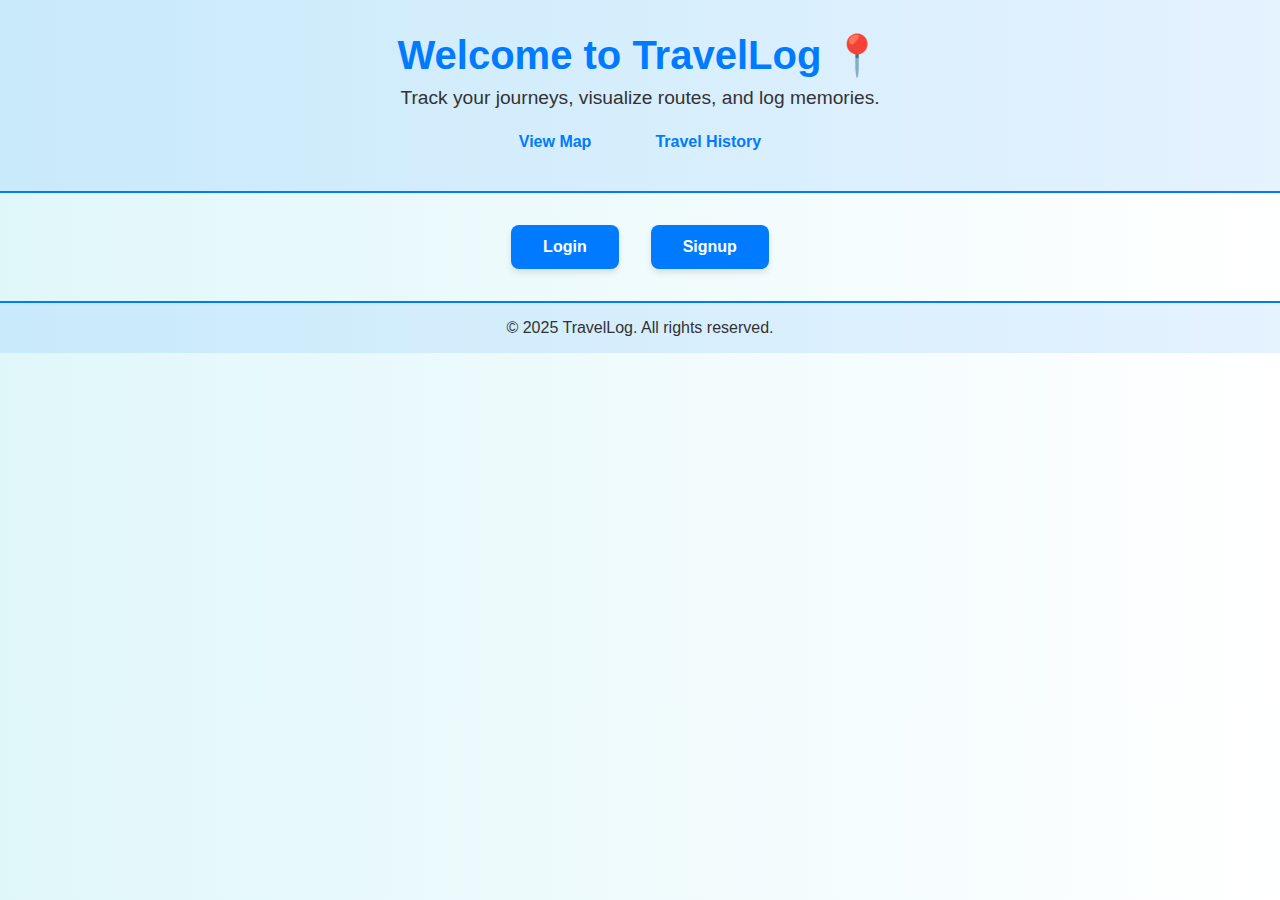
<file: index.html>
<!DOCTYPE html>
<html lang="en">
<head>
    <meta charset="UTF-8">
    <meta name="viewport" content="width=device-width, initial-scale=1.0">
    <title>TravelLog - Home</title>
    <link rel="stylesheet" href="css/style.css">
</head>
<body>
    <header>
        <h1>Welcome to TravelLog 📍</h1>
        <p>Track your journeys, visualize routes, and log memories.</p>
        <nav>
            <a href="map.html">View Map</a>
            <a href="history.html">Travel History</a>
        </nav>
    </header>
    <section class="login-signup">
        <button onclick="alert('Login functionality coming soon!')">Login</button>
        <button onclick="alert('Signup functionality coming soon!')">Signup</button>
    </section>
    <footer>
        <p>&copy; 2025 TravelLog. All rights reserved.</p>
    </footer>
</body>
</html>
</file>
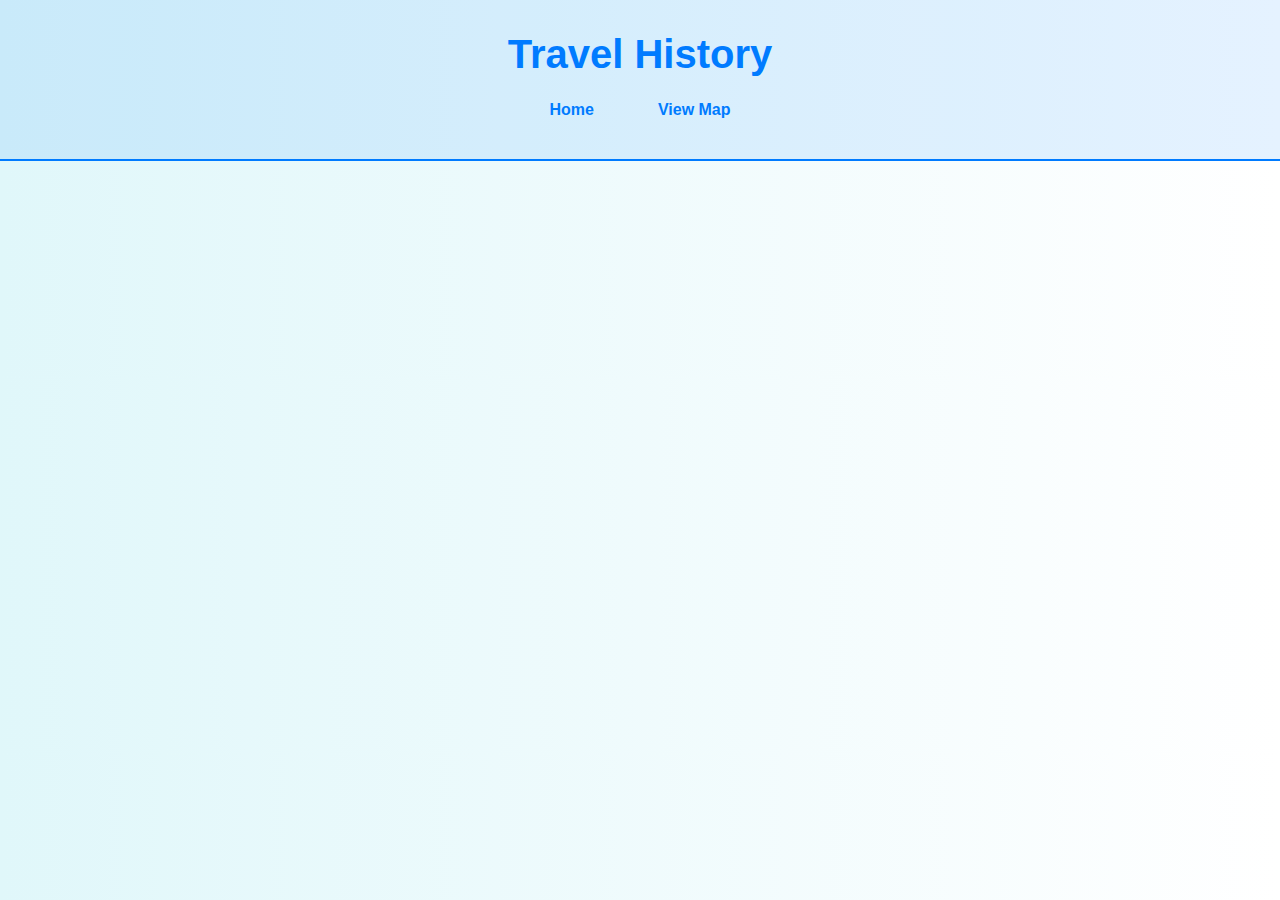
<file: history.html>
<!DOCTYPE html>
<html lang="en">
<head>
    <meta charset="UTF-8">
    <meta name="viewport" content="width=device-width, initial-scale=1.0">
    <title>TravelLog - History</title>
    <link rel="stylesheet" href="css/style.css">
</head>
<body>
    <header>
        <h1>Travel History</h1>
        <nav>
            <a href="index.html">Home</a>
            <a href="map.html">View Map</a>
        </nav>
    </header>
    <section id="timeline">
        <ul id="historyList">
            <!-- Trip entries will be injected here by JS -->
        </ul>
    </section>
    <script src="js/history.js"></script>
</body>
</html>
</file>
<file: css/style.css>
/* =====================
    TravelLog - style.css
===================== */

/* Global styles */
* {
    margin: 0;
    padding: 0;
    box-sizing: border-box;
    font-family: 'Segoe UI', Tahoma, Geneva, Verdana, sans-serif;
    scroll-behavior: smooth;
}

body {
    background: linear-gradient(to right, #e0f7fa, #ffffff);
    color: #333;
    transition: background 0.5s ease, color 0.5s ease;
}

header {
    text-align: center;
    padding: 2rem 1rem;
    background-color: rgba(0, 123, 255, 0.1);
    border-bottom: 2px solid #007bff;
    animation: fadeIn 1s ease forwards;
}

header h1 {
    font-size: 2.5rem;
    margin-bottom: 0.5rem;
    color: #007bff;
    animation: slideDown 1s ease forwards;
}

header p {
    font-size: 1.2rem;
    animation: fadeIn 1.5s ease forwards;
}

nav {
    margin-top: 1rem;
    display: flex;
    justify-content: center;
    gap: 2rem;
}

nav a {
    text-decoration: none;
    font-weight: bold;
    color: #007bff;
    padding: 0.5rem 1rem;
    border-radius: 8px;
    transition: all 0.3s ease;
    position: relative;
}

nav a::after {
    content: '';
    position: absolute;
    width: 0;
    height: 2px;
    bottom: 0;
    left: 0;
    background-color: #007bff;
    transition: width 0.3s;
}

nav a:hover::after {
    width: 100%;
}

nav a:hover {
    background-color: #007bff;
    color: white;
}

/* Login/Signup buttons */
.login-signup {
    display: flex;
    justify-content: center;
    gap: 2rem;
    margin: 2rem 0;
    animation: fadeIn 2s ease forwards;
}

.login-signup button {
    padding: 0.8rem 2rem;
    font-size: 1rem;
    font-weight: bold;
    color: white;
    background: #007bff;
    border: none;
    border-radius: 8px;
    cursor: pointer;
    transition: all 0.3s ease;
    box-shadow: 0 4px 6px rgba(0,0,0,0.1);
}

.login-signup button:hover {
    transform: translateY(-3px) scale(1.05);
    background: #0056b3;
    box-shadow: 0 6px 12px rgba(0,0,0,0.2);
}

/* Map section */
#map {
    margin: 2rem auto;
    width: 90%;
    border: 3px solid #007bff;
    border-radius: 12px;
    overflow: hidden;
    animation: fadeIn 1.5s ease forwards;
}

/* Timeline / History */
#timeline {
    width: 90%;
    margin: 2rem auto;
    animation: fadeIn 1.5s ease forwards;
}

#historyList {
    list-style: none;
}

#historyList li {
    background: #e0f7fa;
    padding: 1rem;
    margin-bottom: 1rem;
    border-left: 5px solid #007bff;
    border-radius: 8px;
    position: relative;
    opacity: 0;
    transform: translateX(-50px);
    animation: slideLeft 0.8s forwards;
    animation-delay: 0.3s;
}

#historyList li:nth-child(2) { animation-delay: 0.6s; }
#historyList li:nth-child(3) { animation-delay: 0.9s; }

/* Footer */
footer {
    text-align: center;
    padding: 1rem;
    background-color: rgba(0,123,255,0.1);
    border-top: 2px solid #007bff;
    position: relative;
    bottom: 0;
}

/* Animations */
@keyframes fadeIn {
    0% {opacity: 0;}
    100% {opacity: 1;}
}

@keyframes slideDown {
    0% {opacity: 0; transform: translateY(-30px);}
    100% {opacity: 1; transform: translateY(0);}
}

@keyframes slideLeft {
    0% {opacity: 0; transform: translateX(-50px);}
    100% {opacity: 1; transform: translateX(0);}
}

/* Hover animations for map markers - optional with Leaflet */
.leaflet-popup-content-wrapper {
    animation: bounce 0.5s ease;
}

@keyframes bounce {
    0% {transform: translateY(-20px);}
    50% {transform: translateY(0);}
    100% {transform: translateY(-5px);}
}

/* Media Queries */
@media (max-width: 768px) {
    nav {
        flex-direction: column;
        gap: 1rem;
    }

    header h1 {
        font-size: 2rem;
    }

    .login-signup {
        flex-direction: column;
    }

    #map, #timeline {
        width: 95%;
    }
}
</file>
